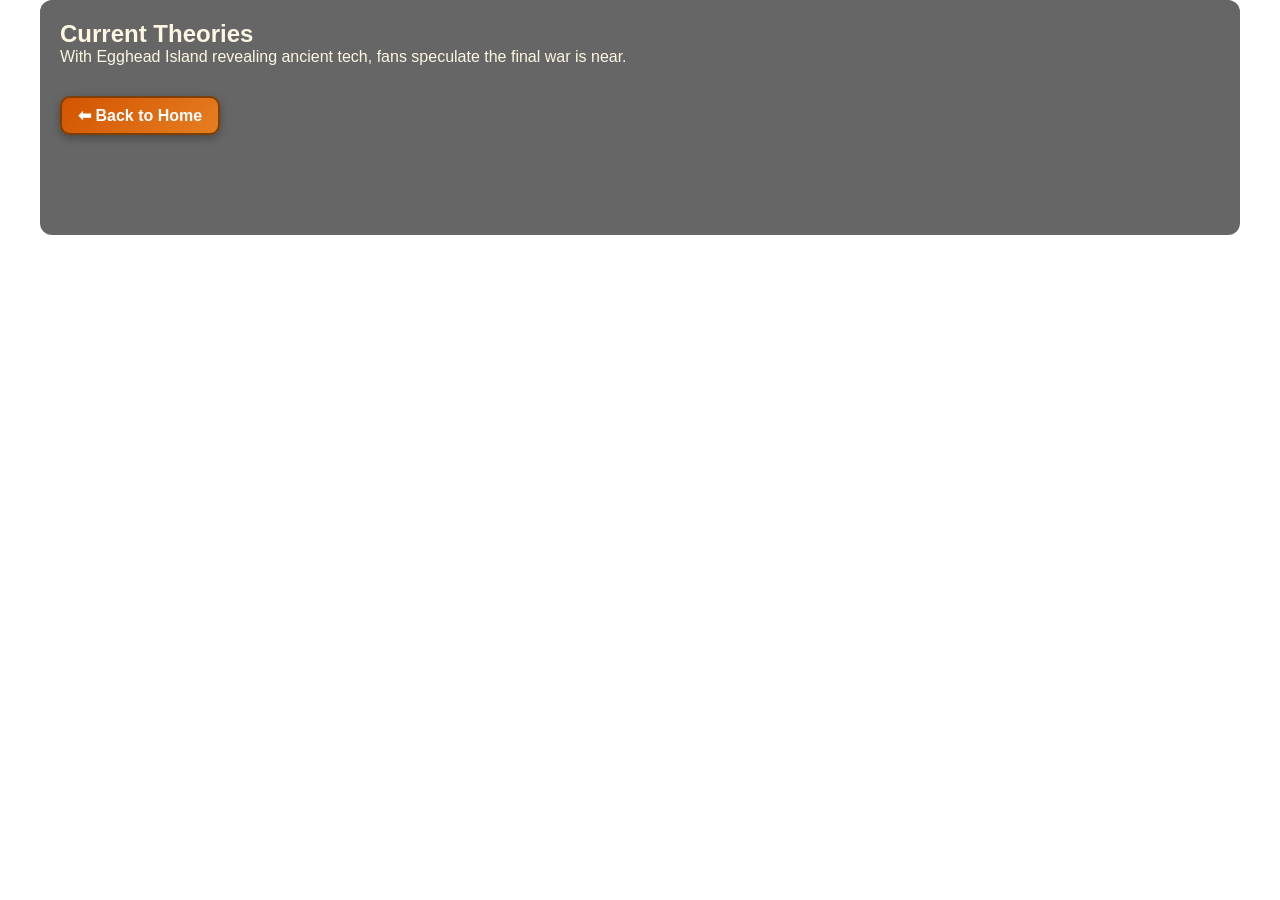
<file: current.html>
<!DOCTYPE html>
<html lang="en">
<head>
  <meta charset="UTF-8" />
  <title>Current Theories</title>
  <link rel="stylesheet" href="style.css" />
</head>
<body>
  <div class="container">
    <h2>Current Theories</h2>
    <p>With Egghead Island revealing ancient tech, fans speculate the final war is near.</p>
    <a href="index.html" class="onepiece-button">⬅ Back to Home</a>
  </div>
</body>
</html>
</file>
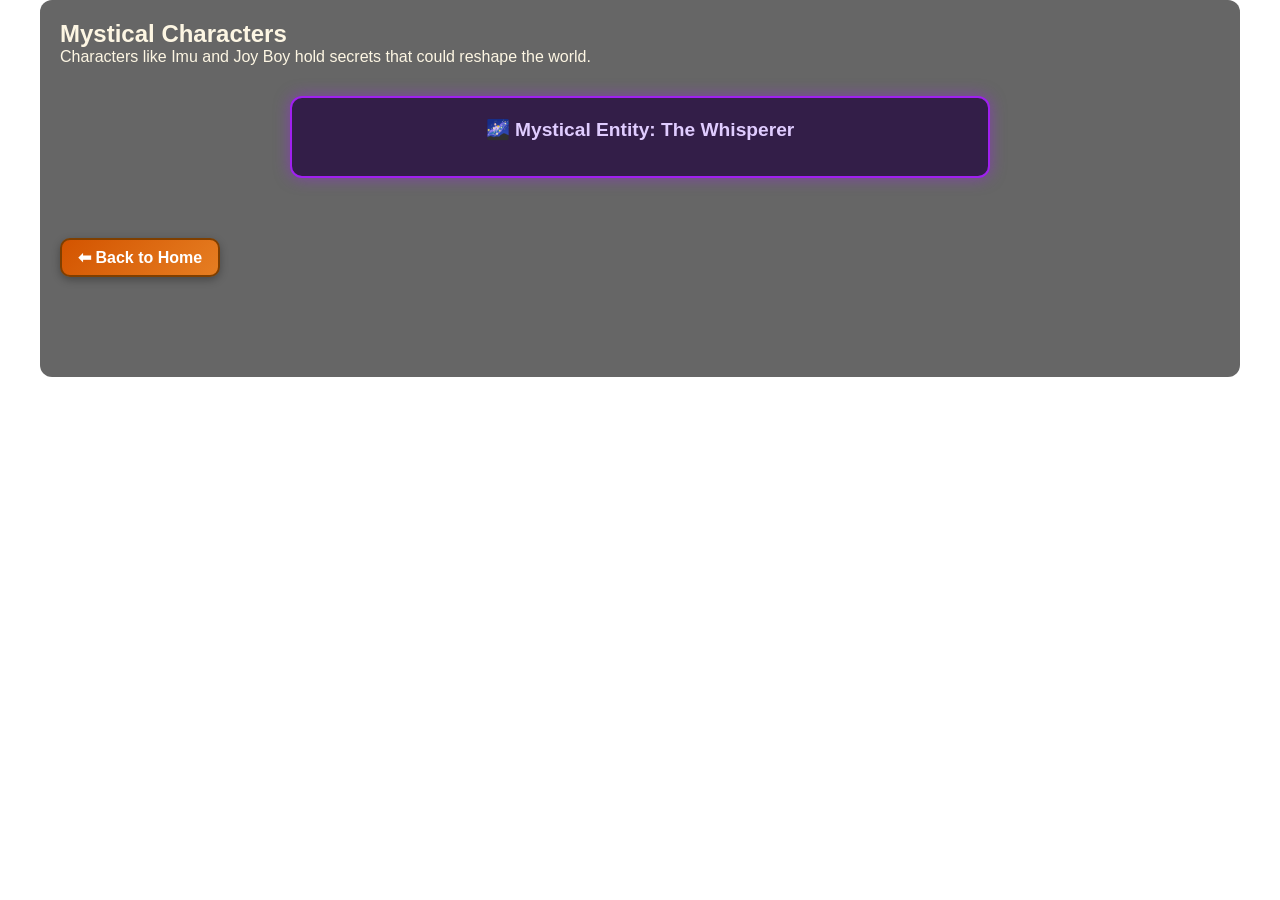
<file: mystical.html>
<!DOCTYPE html>
<html lang="en">
<head>
  <meta charset="UTF-8" />
  <title>Mystical Characters</title>
  <link rel="stylesheet" href="style.css" />
</head>
<body>
  <div class="container">
    <h2>Mystical Characters</h2>
    <p>Characters like Imu and Joy Boy hold secrets that could reshape the world.</p>

    <div class="mystical-character" onclick="revealMystic(this)">
      🌌 Mystical Entity: The Whisperer
      <div class="hidden-lore">
        “Legends say The Whisperer can hear the voice of all things—even those lost to time.”
      </div>
    </div>

    <a href="index.html" class="onepiece-button">⬅ Back to Home</a>
  </div>

  <script>
    function revealMystic(element) {
      element.classList.toggle('active');
    }
  </script>
</body>
</html>
</file>
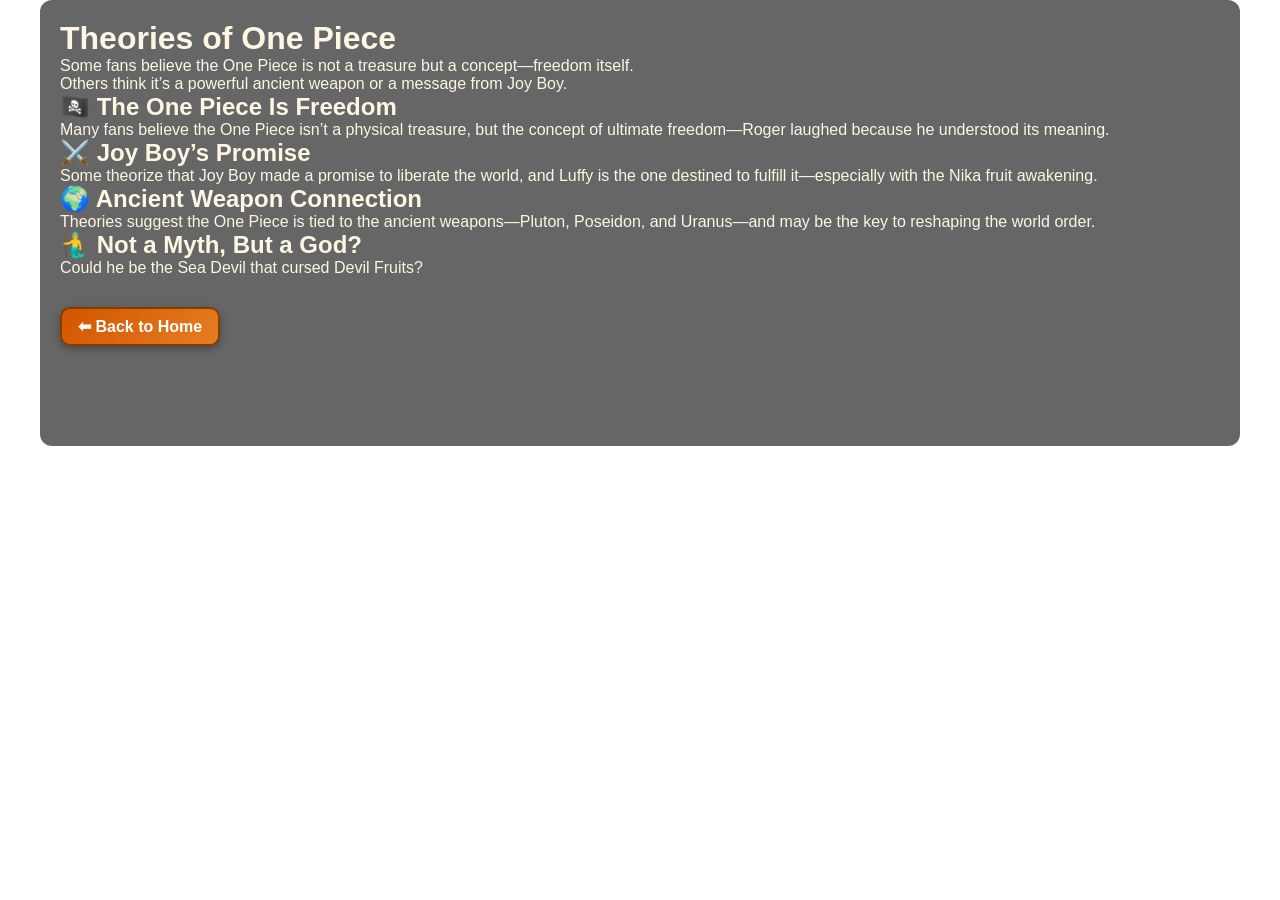
<file: theories.html>
<!DOCTYPE html>
<html lang="en">
<head>
  <meta charset="UTF-8" />
  <meta name="viewport" content="width=device-width, initial-scale=1.0" />
  <title>Theories of One Piece</title>
  <link rel="stylesheet" href="style.css" />
</head>
<body>
   


  <div class="container">
    <h1>Theories of One Piece</h1>
    <p>Some fans believe the One Piece is not a treasure but a concept—freedom itself.</p>
    <p>Others think it’s a powerful ancient weapon or a message from Joy Boy.</p>
     <div class="theory-card">
      <h2>🏴‍☠️ The One Piece Is Freedom</h2>
      <p>Many fans believe the One Piece isn’t a physical treasure, but the concept of ultimate freedom—Roger laughed because he understood its meaning.</p>
    </div>

    <div class="theory-card">
      <h2>⚔️ Joy Boy’s Promise</h2>
      <p>Some theorize that Joy Boy made a promise to liberate the world, and Luffy is the one destined to fulfill it—especially with the Nika fruit awakening.</p>
    </div>

    <div class="theory-card">
      <h2>🌍 Ancient Weapon Connection</h2>
      <p>Theories suggest the One Piece is tied to the ancient weapons—Pluton, Poseidon, and Uranus—and may be the key to reshaping the world order.</p>
    </div>
    <div class="theory-card">
    <h2>🧜‍♂️ Not a Myth, But a God? </h2>
    <p>Could he be the Sea Devil that cursed Devil Fruits?</p>
    </div>
    <!-- Add more theories here -->
    
    
    
   <a href="index.html" class="onepiece-button">⬅ Back to Home</a>

  </div>
</body>
</html>
</file>
<file: style.css>
* {
  margin: 0;
  padding: 0;
  box-sizing: border-box;
}

body {
  font-family: 'Trebuchet MS', sans-serif;
  background-image: url('https://4kwallpapers.com/images/wallpapers/one-piece-gear-5-luffy-2560x1080-12504.png');
  background-size: cover;
  background-position: center;
  background-attachment: fixed;
  background-repeat: no-repeat;
  color: #fdf6e3;
}


.logo img {
  width: 100%;
  max-width: 400px;
  height: auto;
  display: block;
  margin: 30px auto;
  filter: drop-shadow(0 0 10px #ffd700);
}


.menu {
  text-align: center;
  margin-bottom: 30px;
}

.menu button {
  background-color: #ffcc00;
  border: none;
  padding: 10px 20px;
  margin: 0 10px;
  border-radius: 20px;
  font-weight: bold;
  color: #001f3f;
  cursor: pointer;
  transition: background-color 0.3s ease;
}

.menu button:hover {
  background-color: #ff9900;
}

.menu-button {
  background-color: #ffcc00;
  border: none;
  padding: 10px 20px;
  margin: 0 10px;
  border-radius: 20px;
  font-weight: bold;
  color: #001f3f;
  cursor: pointer;
  text-decoration: none;
  transition: background-color 0.3s ease;
}

.menu-button:hover {
  background-color: #ff9900;
}


.container {
  max-width: 1200px;
  margin: auto;
  padding: 20px;
  background-color: rgba(0, 0, 0, 0.6); /* semi-transparent black */
  border-radius: 12px;
}


.gallery {
  display: flex;
  flex-direction: row;
  gap: 30px;
  justify-content: center;
  overflow-x: auto; /* allows horizontal scrolling if needed */
  padding: 20px 0;
}


.crew-card {
  background-color: #1c1c1c;
  border-radius: 10px;
  padding: 20px;
  width: 200px;
  text-align: center;
  box-shadow: 0 0 10px rgba(255, 215, 0, 0.2);
  transition: transform 0.3s ease, box-shadow 0.3s ease;
}

.crew-card:hover {
  transform: scale(1.05);
  box-shadow: 0 0 15px rgba(255, 215, 0, 0.6);
}

.crew-card img {
  width: 100%;
  border-radius: 8px;
}

.crew-card h3 {
  color: #ffd700;
  margin-top: 10px;
  font-size: 1.1rem;
}

.section {
  display: none;
  background-color: rgba(0, 0, 0, 0.6);
  padding: 30px;
  border-radius: 10px;
  box-shadow: 0 0 15px rgba(255, 215, 0, 0.3);
  margin-bottom: 30px;
}

.section h2 {
  color: #ffcc00;
  margin-bottom: 15px;
  text-align: center;
  text-shadow: 0 0 5px #ffcc00;
}

/* 🌟 Animated Section Titles */
.section h2 {
  position: relative;
  font-size: 2.2rem;
  font-weight: bold;
  text-align: center;
  color: #ffd700;
  text-shadow: 0 0 10px #ffae00, 0 0 20px #ff7b00, 0 0 30px #ffae00;
  animation: titleGlow 3s ease-in-out infinite, titleWave 5s linear infinite;
  letter-spacing: 2px;
}

/* Pulsing golden glow */
@keyframes titleGlow {
  0%, 100% {
    text-shadow: 0 0 10px #ffae00, 0 0 20px #ff7b00, 0 0 30px #ffae00;
  }
  50% {
    text-shadow: 0 0 15px #ffdf70, 0 0 25px #ffd700, 0 0 40px #ffae00;
  }
}

/* Gentle wave shimmer */
@keyframes titleWave {
  0% { transform: translateY(0); }
  25% { transform: translateY(-3px); }
  50% { transform: translateY(0); }
  75% { transform: translateY(3px); }
  100% { transform: translateY(0); }
}

/* Extra sparkle element over titles */
.section h2::after {
  content: '✨';
  position: absolute;
  right: -25px;
  top: -10px;
  font-size: 1.5rem;
  animation: sparkleSpin 2.5s infinite linear;
}

@keyframes sparkleSpin {
  0% { transform: rotate(0deg) scale(1); opacity: 0.8; }
  50% { transform: rotate(180deg) scale(1.2); opacity: 1; }
  100% { transform: rotate(360deg) scale(1); opacity: 0.8; }
} 

.section p {
  color: #f0f0f0;
  font-size: 1rem;
  line-height: 1.6;
}

/* ⚡ Current Theories Glow Card */
#current {
  background: linear-gradient(
      135deg,
      rgba(255, 215, 0, 0.12) 0%,
      rgba(0, 0, 0, 0.8) 100%
    ),
    url('https://i.pinimg.com/originals/4f/52/4b/4f524b7f3cc7a8e09ccdd5f02c7f9586.jpg') center/cover;
  border: 2px solid rgba(255, 215, 0, 0.4);
  position: relative;
  overflow: hidden;
}

#current::before {
  content: '';
  position: absolute;
  inset: 0;
  background: radial-gradient(circle at top left,
      rgba(255, 215, 0, 0.2),
      transparent 70%);
  animation: pulseLight 6s infinite ease-in-out;
}

@keyframes pulseLight {
  0%, 100% { opacity: 0.4; }
  50% { opacity: 0.8; }
}

#current h2 {
  font-size: 2rem;
  letter-spacing: 1px;
  color: #ffd700;
  text-shadow: 0 0 10px rgba(255, 215, 0, 0.9), 0 0 20px #ffae00;
  margin-bottom: 1rem;
}

#current p {
  font-size: 1.1rem;
  line-height: 1.8;
  color: #fff9db;
  text-align: center;
  margin: 0 auto;
  max-width: 700px;
}

/* Optional floating decorative icon */
#current::after {
  content: '⚓';
  font-size: 4rem;
  color: rgba(255, 215, 0, 0.08);
  position: absolute;
  bottom: 10px;
  right: 15px;
  transform: rotate(-15deg);
}
footer {
  text-align: center;
  padding: 20px;
  border-top: 1px solid #444;
  font-size: 0.9rem;
  color: #aaa;
}

/* 🏴‍☠️ One Piece-themed Back Button */
.onepiece-button {
  display: inline-block;
  margin: 30px auto 0;
  background: linear-gradient(135deg, #d35400, #e67e22);
  border: 2px solid #7f3f00;
  padding: 8px 16px;
  font-size: 1rem;
  font-weight: bold;
  color: #fff;
  text-decoration: none;
  border-radius: 10px;
  box-shadow: 0 3px 8px rgba(0, 0, 0, 0.3);
  transition: transform 0.2s ease, box-shadow 0.2s ease;
  will-change: transform;
  text-align: center;
}


.onepiece-button:hover {
  transform: scale(1.05);
  box-shadow: 0 5px 12px rgba(0, 0, 0, 0.4);
  background: linear-gradient(135deg, #e67e22, #f39c12);
}






/* Ensure container allows positioning */
.container {
  position: relative;
  padding-bottom: 100px; /* Extra space for button */
}

.mystical-character {
  background-color: rgba(30, 0, 60, 0.7);
  border: 2px solid #a020f0;
  border-radius: 12px;
  padding: 20px 30px;
  margin: 30px auto;
  max-width: 700px;
  text-align: center;
  font-size: 1.2rem;
  font-weight: bold;
  color: #e0ccff;
  cursor: pointer;
  box-shadow: 0 0 15px rgba(160, 32, 240, 0.5);
  transition: all 0.4s ease;
}

.mystical-character:hover {
  transform: scale(1.03);
  box-shadow: 0 0 25px rgba(160, 32, 240, 0.8);
}

.mystical-character.active {
  background: radial-gradient(circle, #a020f0 0%, #1a0033 100%);
  box-shadow: 0 0 40px rgba(255, 0, 255, 0.8);
}

.hidden-lore {
  margin-top: 15px;
  opacity: 0;
  max-height: 0;
  overflow: hidden;
  transition: all 0.5s ease;
  font-style: italic;
  color: #ffd6ff;
}

.mystical-character.active .hidden-lore {
  opacity: 1;
  max-height: 200px;
}

/* ✨ Spark Animation */
@keyframes sparkle {
  0% {
    transform: translateY(0) scale(1);
    opacity: 0;
  }
  20% {
    opacity: 1;
  }
  50% {
    transform: translateY(-15px) scale(1.2);
    opacity: 0.8;
  }
  80% {
    opacity: 1;
  }
  100% {
    transform: translateY(-30px) scale(0.8);
    opacity: 0;
  }
}

.spark {
  position: absolute;
  width: 6px;
  height: 6px;
  background: radial-gradient(circle, #ffd700 0%, rgba(255,215,0,0) 70%);
  border-radius: 50%;
  animation: sparkle 2s infinite ease-in-out;
  pointer-events: none;
}

/* A few spark variations for randomness */
.spark:nth-child(1) {
  top: 30%;
  left: 40%;
  animation-delay: 0s;
}

.spark:nth-child(2) {
  top: 50%;
  left: 60%;
  animation-delay: 0.8s;
}

.spark:nth-child(3) {
  top: 70%;
  left: 45%;
  animation-delay: 1.5s;
}

.section-logo {
  text-align: center;
  margin-bottom: 20px;
}

.section-logo img {
  max-width: 300px;
  height: auto;
  margin-bottom: 10px;
  filter: drop-shadow(0 0 10px #ffd700);
  animation: floatLogo 4s ease-in-out infinite;
}

@keyframes floatLogo {
  0%, 100% { transform: translateY(0); }
  50% { transform: translateY(-5px); }
}

/* 🎨 Backgrounds */
#theories {
  background: linear-gradient(to bottom right, rgba(0,0,0,0.7), rgba(255,215,0,0.1)),
              url('https://i.pinimg.com/originals/3e/5f/7c/3e5f7c9f1b3c6c2a3c3f9e3e6e6e6e6e.jpg') center/cover;
  border: 2px solid rgba(255, 215, 0, 0.3);
}

#mystical {
  background: linear-gradient(to bottom right, rgba(30,0,60,0.7), rgba(160,32,240,0.2)),
              url('https://i.pinimg.com/originals/2f/3e/4d/2f3e4d5e6f7e8e9f0a1b2c3d4e5f6a7b.jpg') center/cover;
  border: 2px solid rgba(160, 32, 240, 0.3);
}

/* 🧭 Floating Icons */
#theories::after {
  content: '📜';
  position: absolute;
  top: 10px;
  right: 20px;
  font-size: 3rem;
  opacity: 0.1;
}

#mystical::after {
  content: '🌌';
  position: absolute;
  bottom: 10px;
  left: 20px;
  font-size: 3rem;
  opacity: 0.1;
}

#current::after {
  content: '⚓';
  font-size: 4rem;
  color: rgba(255, 215, 0, 0.08);
  position: absolute;
  bottom: 10px;
  right: 15px;
  transform: rotate(-15deg);
}

/* 🌟 Crew Gallery Styles */
.crew-gallery {
  margin-top: 40px;
  text-align: center;
}

.crew-container {
  display: grid;
  grid-template-columns: repeat(4, 1fr); /* 4 cards per row */
  gap: 30px;
  padding: 20px;
}




/* 🧭 Individual Crew Cards */


.crew-card {
  display: inline-block;
  background-color: #1c1c1c;
  border-radius: 10px;
  padding: 20px;
  width: 200px;
  text-align: center;
  box-shadow: 0 0 10px rgba(255, 215, 0, 0.2);
  transition: transform 0.3s ease, box-shadow 0.3s ease;
  text-decoration: none;
  color: inherit;
  cursor: pointer;
}



.crew-card:hover {
  transform: scale(1.05);
  box-shadow: 0 0 15px rgba(255, 215, 0, 0.6);
}

.crew-card img {
  width: 100%;
  border-radius: 8px;
}

.crew-card h3 {
  color: #ffd700;
  margin-top: 10px;
  font-size: 1.1rem;
}

/* 🧑‍✈️ Individual Crew Profile Page */
.crew-profile {
  text-align: center;
  padding: 2rem;
  background-color: rgba(0, 0, 0, 0.7);
  border-radius: 12px;
  box-shadow: 0 0 20px rgba(255, 215, 0, 0.3);
  margin: 2rem auto;
  max-width: 600px;
  color: #fff9db;
}

.crew-profile img.profile-img {
  width: 300px;
  border-radius: 12px;
  box-shadow: 0 0 15px rgba(255, 0, 0, 0.4);
  margin-bottom: 20px;
}

.crew-profile h1 {
  font-size: 2rem;
  color: #ffd700;
  text-shadow: 0 0 10px #ffae00;
  margin-bottom: 10px;
}

.crew-profile p {
  font-size: 1.1rem;
  line-height: 1.6;
  margin-bottom: 10px;
}

@media (max-width: 900px) {
  .crew-container {
    grid-template-columns: repeat(2, 1fr);
  }
}

@media (max-width: 500px) {
  .crew-container {
    grid-template-columns: 1fr;
  }
}
</file>
